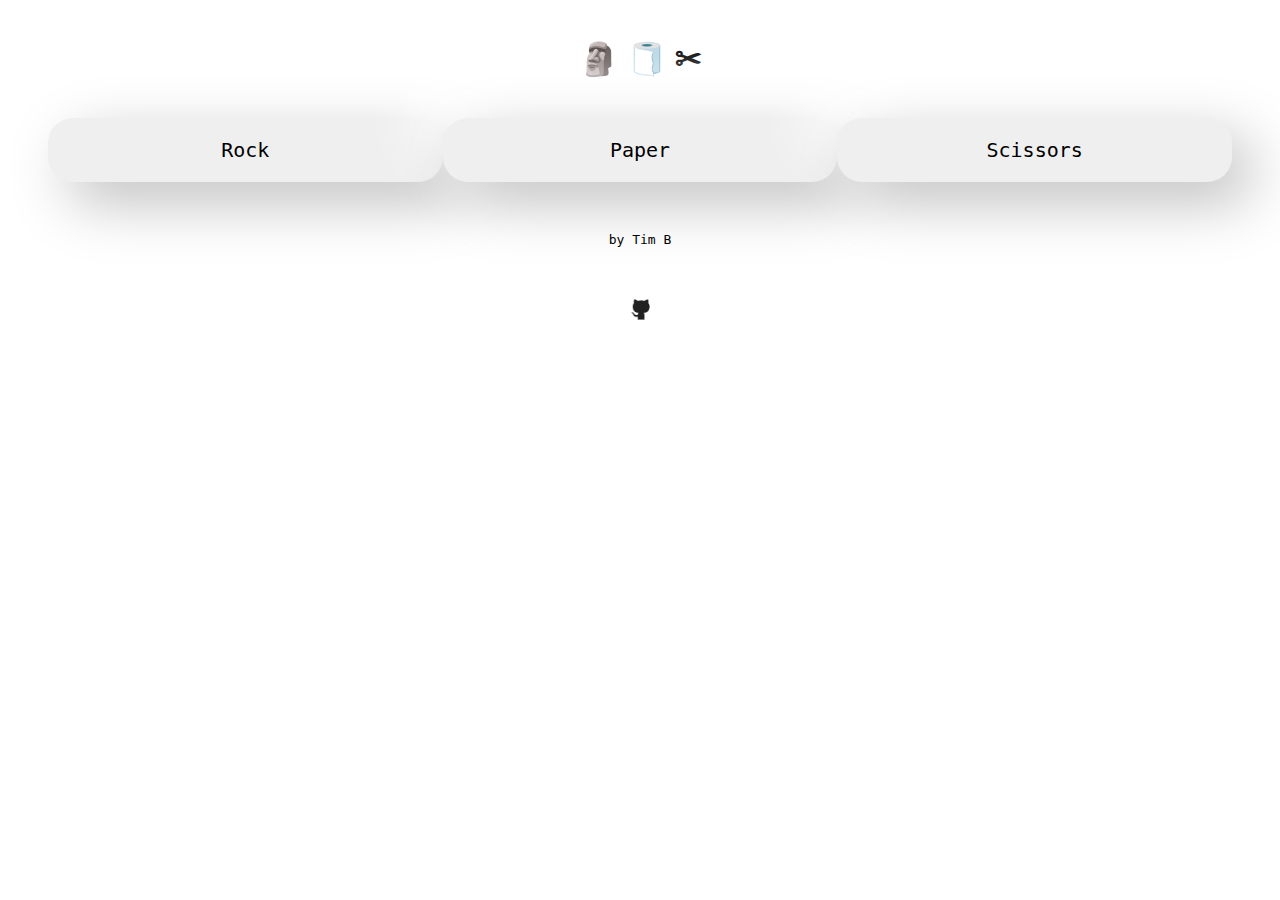
<file: index.html>
<!DOCTYPE html>
<html lang="en">

<head>
    <meta charset="UTF-8">
    <meta name="viewport" content="width=device-width, initial-scale=1.0">
    <title>Rock Paper Scissors</title>
    <link rel="shortcut icon" href="img/favicon.png" type="image/x-icon">
    <link rel="stylesheet" href="css/style.css">
    <style>
    </style>

</head>

<body>

    <div id="result"></div>

    <div id="bid">

        <h1>&#128511 &#129531 &#x2702</h1>

        <div id="choices">

            <button id="rock">Rock</button>

            <button id="paper">Paper</button>

            <button id="scissors">Scissors</button>

        </div>

        <div class="author">by Tim B</div>
        <div class="github"><a href="https://github.com/TimothyBlajsa"><img src="img/github.png" alt="github logo" height="25" width="25"></a></div>

    </div>

    <script src="js/game_logic.js"></script>

</body>

</html>
</file>
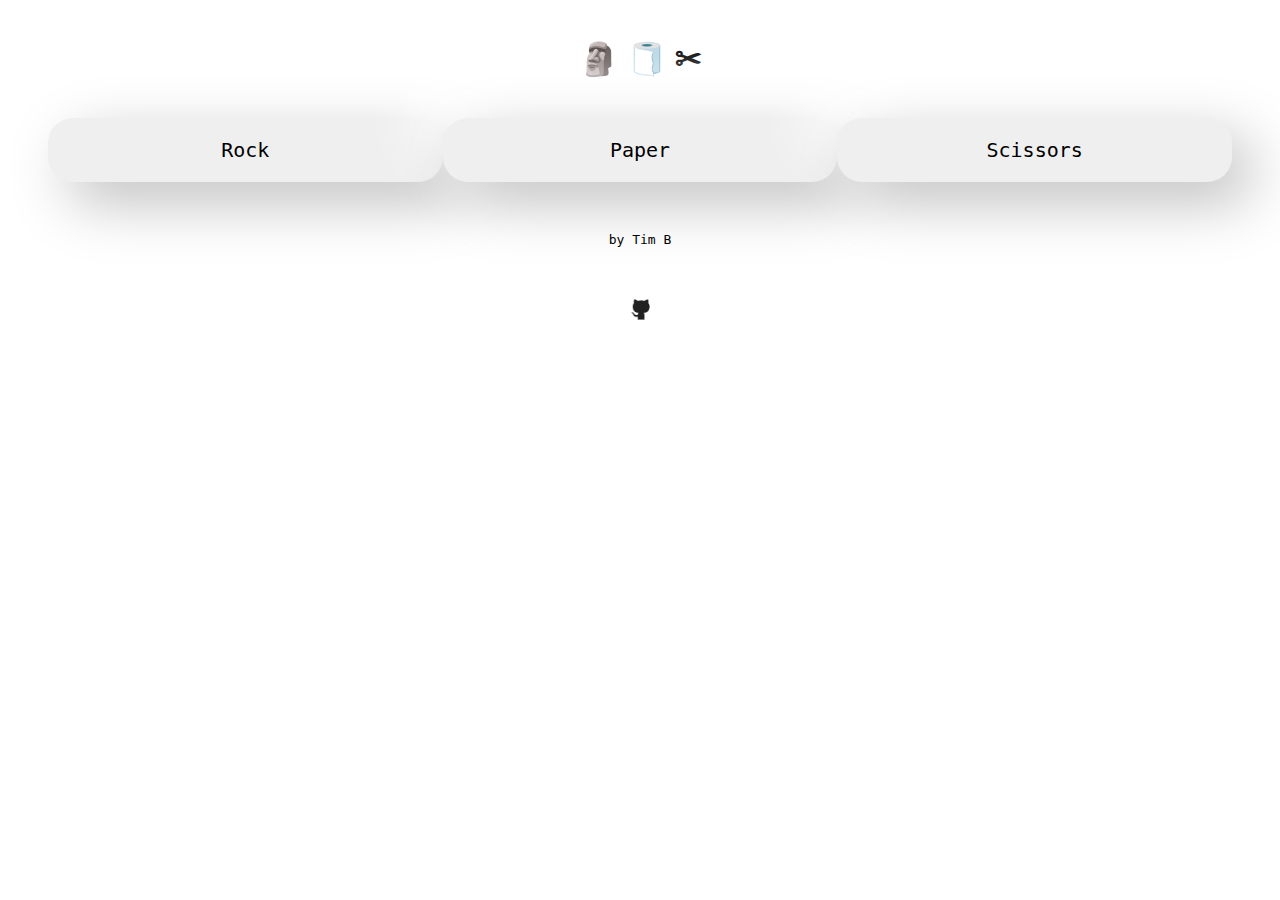
<file: rock-paper-scissors.html>
<!DOCTYPE html>
<html lang="en">

<head>
    <meta charset="UTF-8">
    <meta name="viewport" content="width=device-width, initial-scale=1.0">
    <title>Rock Paper Scissors</title>
    <link rel="shortcut icon" href="img/favicon.png" type="image/x-icon">
    <link rel="stylesheet" href="style.css">
    <link rel="javascript_vanilla" href="index.js">

    <style>
    </style>

</head>

<body>

    <div id="result"></div>

    <div id="bid">

        <h1>&#128511 &#129531 &#x2702</h1>

        <div id="choices">

            <button id="rock">Rock</button>

            <button id="paper">Paper</button>

            <button id="scissors">Scissors</button>

        </div>

        <div class="author">by Tim B</div>
        <div class="github"><a href="https://github.com/TimothyBlajsa"><img src="img/github.png" alt="github logo" height="25" width="25"></a></div>

    </div>

    <script src="index.js"></script>

</body>

</html>
</file>
<file: css/style.css>
#result {
    text-align: center;
    font-family: monospace;
    font-size:large;
    animation-name: resultAffordance;
    animation-duration:4s;
}

#bid {
    margin: 20px;
    padding: 20px;
    text-align: center;
}

#bid h1 {
    padding: 0px;
    margin: 0px;
    padding-bottom: 40px;
}

#choices {
    display: grid;
    grid-template-columns: 1fr 1fr 1fr;
    padding: auto;
}

button {
    font-size: 20px;
    font-family: monospace;
    padding: 20px;
    border-radius: 25px;
    border:none;
    box-shadow: 20px 20px 60px #bebebe, -30px -30px 60px #ffffff;
}

button:hover {
    border: 1px solid gainsboro;
    transition: .5s;
}

button:active {
    background-color: rgb(223, 219, 219);
    transition: .3s;
}

#rock {
    cursor: url("data:image/svg+xml;utf8,<svg xmlns='http://www.w3.org/2000/svg'  width='40' height='48' viewport='0 0 100 100' style='fill:black;font-size:24px;'><text y='50%'>✊</text></svg>") 16 0, auto;
}

#paper {
    cursor: url("data:image/svg+xml;utf8,<svg xmlns='http://www.w3.org/2000/svg'  width='40' height='48' viewport='0 0 100 100' style='fill:black;font-size:24px;'><text y='50%'>✋</text></svg>") 16 0, auto;
}

#scissors {
    cursor: url("data:image/svg+xml;utf8,<svg xmlns='http://www.w3.org/2000/svg'  width='40' height='48' viewport='0 0 100 100' style='fill:black;font-size:24px;'><text y='50%'>✌️</text></svg>") 16 0, auto;
}

.author {
    padding:50px;
    font-family: monospace;
}
</file>
<file: style.css>
#result {
    text-align: center;
    font-family: monospace;
    font-size:large;
    animation-name: resultAffordance;
    animation-duration:4s;
}

#bid {
    margin: 20px;
    padding: 20px;
    text-align: center;
}

#bid h1 {
    padding: 0px;
    margin: 0px;
    padding-bottom: 40px;
}

#choices {
    display: grid;
    grid-template-columns: 1fr 1fr 1fr;
    padding: auto;
}

button {
    font-size: 20px;
    font-family: monospace;
    padding: 20px;
    border-radius: 25px;
    border:none;
    box-shadow: 20px 20px 60px #bebebe, -30px -30px 60px #ffffff;
}

button:hover {
    border: 1px solid gainsboro;
    transition: .5s;
}

button:active {
    background-color: rgb(223, 219, 219);
    transition: .3s;
}

#rock {
    cursor: url("data:image/svg+xml;utf8,<svg xmlns='http://www.w3.org/2000/svg'  width='40' height='48' viewport='0 0 100 100' style='fill:black;font-size:24px;'><text y='50%'>✊</text></svg>") 16 0, auto;
}

#paper {
    cursor: url("data:image/svg+xml;utf8,<svg xmlns='http://www.w3.org/2000/svg'  width='40' height='48' viewport='0 0 100 100' style='fill:black;font-size:24px;'><text y='50%'>✋</text></svg>") 16 0, auto;
}

#scissors {
    cursor: url("data:image/svg+xml;utf8,<svg xmlns='http://www.w3.org/2000/svg'  width='40' height='48' viewport='0 0 100 100' style='fill:black;font-size:24px;'><text y='50%'>✌️</text></svg>") 16 0, auto;
}

.author {
    padding:50px;
    font-family: monospace;
}
</file>
